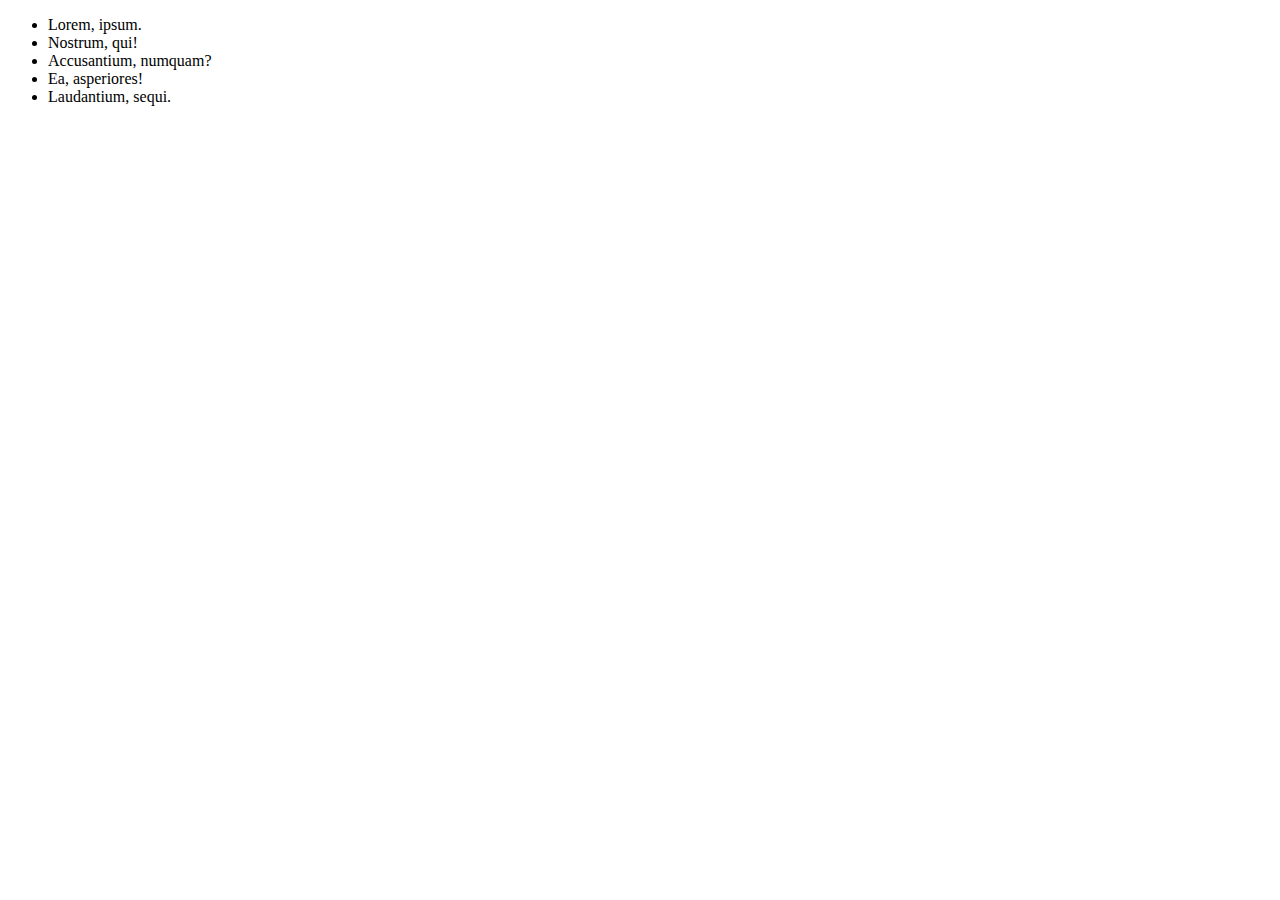
<file: index.html>
<!DOCTYPE html>
<html lang="en">
<head>
    <meta charset="UTF-8">
    <meta http-equiv="X-UA-Compatible" content="IE=edge">
    <meta name="viewport" content="width=device-width, initial-scale=1.0">
    <title>Document</title>
</head>
<body>
<nav class="menu">
    <ul>
        <li class="item">Lorem, ipsum.</д>
        <li class="item">Nostrum, qui!</li>
        <li class="item">Accusantium, numquam?</li>
        <li class="item">Ea, asperiores!</li>
        <li class="item">Laudantium, sequi.</li>
    </ul>
</nav>    
</body>
<div>
    
</div>
</html>
</file>
